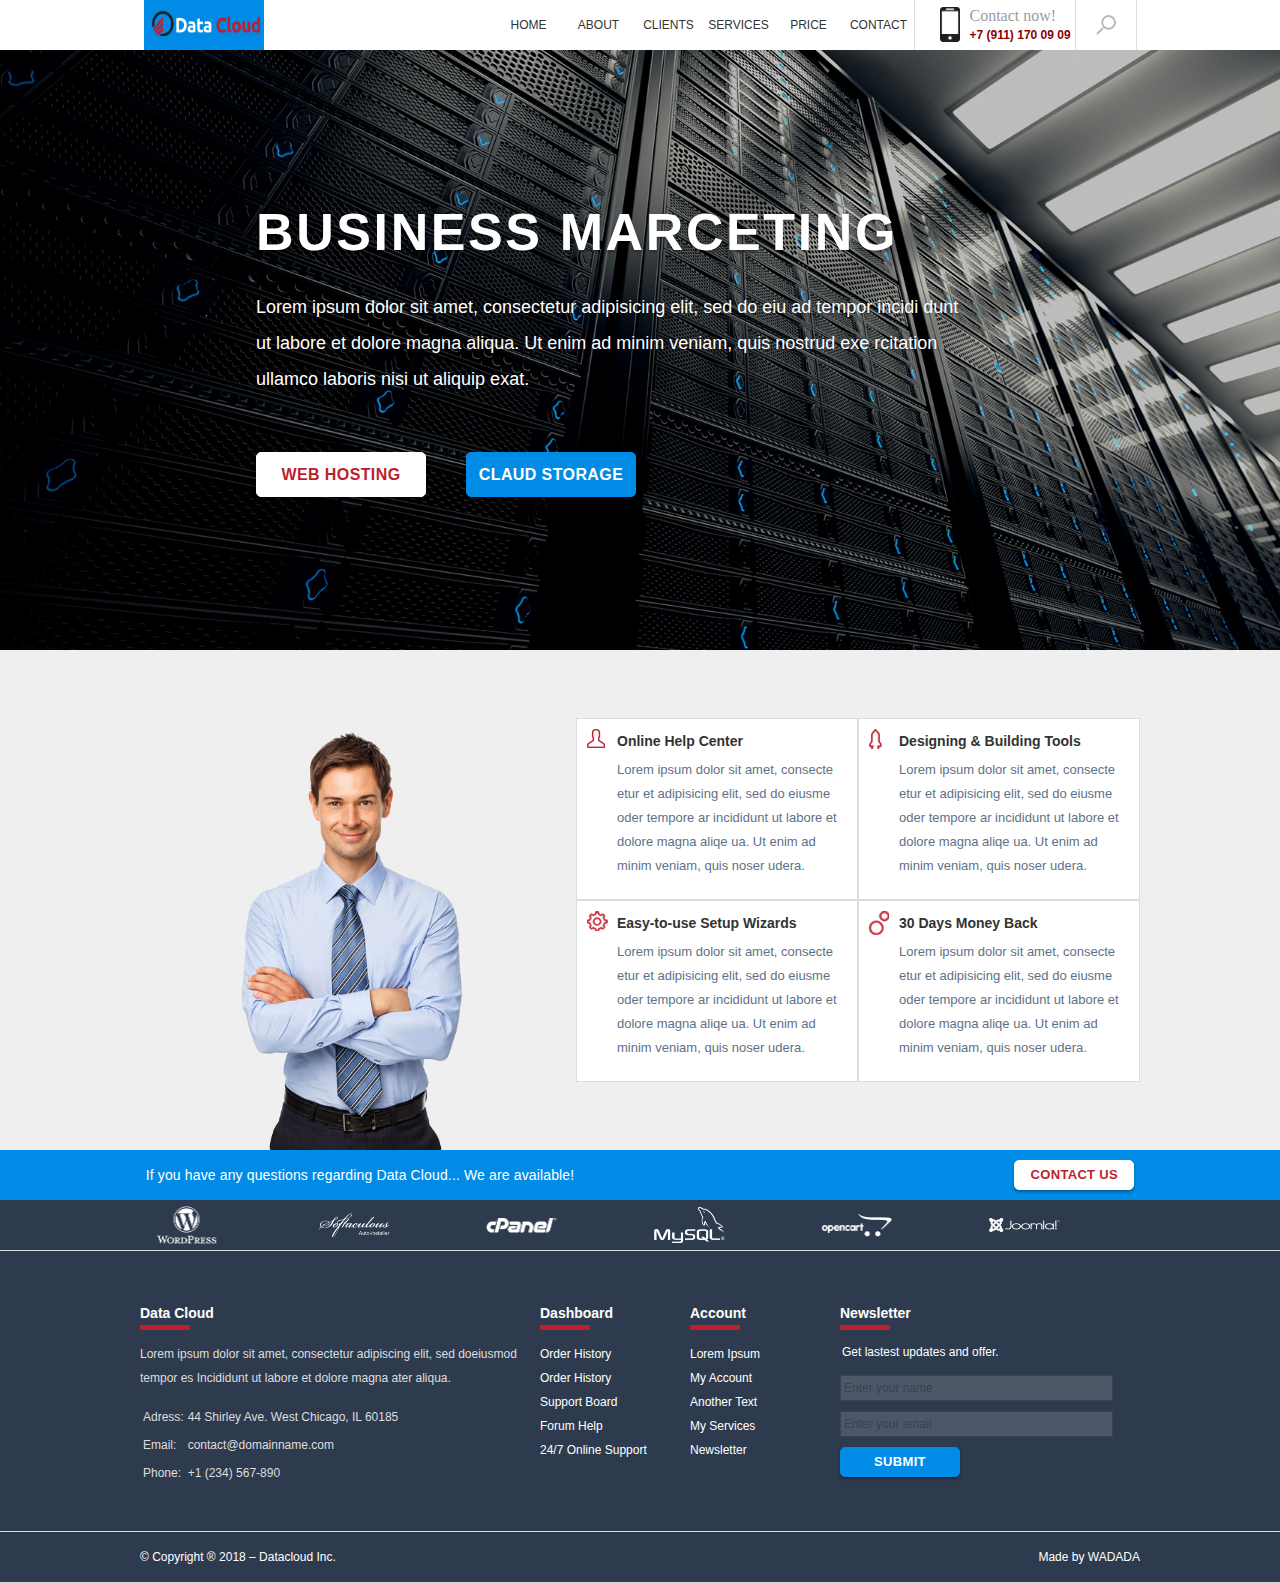
<file: index.html>
<!DOCTYPE html>
<html lang="en">
  <head>
    <meta charset="UTF-8" />
    <meta http-equiv="X-UA-Compatible" content="IE=edge" />
    <meta name="viewport" content="width=device-width, initial-scale=1.0" />
    <title>Data Cloud</title>
    <link rel="stylesheet" href="styles.css" />
  </head>
  <body>
    <nav class="nav">
      <div class="nav_logo">
        <img src="logo_373.png" alt="" class="nav_img_logo" />
      </div>
      <div class="nav_search">
        <div class="nav_search_menu">
          <a href="index.html" class="q">HOME</a>
        </div>
        <div class="nav_search_menu">
          <a href="index_3.html" class="q">ABOUT</a>
        </div>
        <div class="nav_search_menu">
          <a href="index_2.html" class="q">CLIENTS</a>
        </div>
        <div class="nav_search_menu">
          <a href="index_2.html" class="q">SERVICES</a>
        </div>
        <div class="nav_search_menu">
          <a href="index_3.html" class="q">PRICE</a>
        </div>
        <div class="nav_search_menu"><a href="#d" class="q">CONTACT</a></div>
      </div>
      <div class="nav_contact">
        <img src="phone.png" alt="" class="nav_contact_phone" />
        <span class="nav_contact_text">Contact now!</span>
        <br />
        <span class="nav_contact_number">+7 (911) 170 09 09</span>
      </div>
      <div class="nav_lupa">
        <img src="img//search_icon_352.png" alt="" class="nav_lupa_img" />
      </div>
    </nav>
    <header class="header">
      <div class="header_main">
        <h1 class="header_h1">BUSINESS MARCETING</h1>
        <p class="header_p">
          Lorem ipsum dolor sit amet, consectetur adipisicing elit, sed do eiu
          ad tempor incidi dunt ut labore et dolore magna aliqua. Ut enim ad
          minim veniam, quis nostrud exe rcitation ullamco laboris nisi ut
          aliquip exat.
        </p>
        <ul class="header_ul">
          <li class="header_li">
            <button class="header_button_web">WEB HOSTING</button>
          </li>
          <li class="header_li_cloud">
            <button class="header_bitton_cloud">CLAUD STORAGE</button>
          </li>
        </ul>
      </div>
    </header>
    <main class="main">
      <div class="conteiner_main">
        <div class="conteiner">
          <img src="img/1_289.png" alt="" class="main_img" />
          <h6 class="nain_h6">Online Help Center</h6>
          <p class="main_p">
            Lorem ipsum dolor sit amet, consecte etur et adipisicing elit, sed
            do eiusme oder tempore ar incididunt ut labore et dolore magna aliqe
            ua. Ut enim ad minim veniam, quis noser udera.
          </p>
        </div>
        <div class="conteiner">
          <img src="img/1_299.png" alt="" class="main_img" />
          <h6 class="nain_h6">Easy-to-use Setup Wizards</h6>
          <p class="main_p">
            Lorem ipsum dolor sit amet, consecte etur et adipisicing elit, sed
            do eiusme oder tempore ar incididunt ut labore et dolore magna aliqe
            ua. Ut enim ad minim veniam, quis noser udera.
          </p>
        </div>
        <div class="conteiner">
          <img src="img/1_309.png" alt="" class="main_img" />
          <h6 class="nain_h6">Designing & Building Tools</h6>
          <p class="main_p">
            Lorem ipsum dolor sit amet, consecte etur et adipisicing elit, sed
            do eiusme oder tempore ar incididunt ut labore et dolore magna aliqe
            ua. Ut enim ad minim veniam, quis noser udera.
          </p>
        </div>
        <div class="conteiner">
          <img src="img/1_317.png" alt="" class="main_img" />
          <h6 class="nain_h6">30 Days Money Back</h6>
          <p class="main_p">
            Lorem ipsum dolor sit amet, consecte etur et adipisicing elit, sed
            do eiusme oder tempore ar incididunt ut labore et dolore magna aliqe
            ua. Ut enim ad minim veniam, quis noser udera.
          </p>
        </div>
      </div>
    </main>
    <main class="main_2">
      <div class="conteiner_main_2">
        <p class="main_2_p">
          If you have any questions regarding Data Cloud... We are available!
        </p>
        <button class="main_2_button">CONTACT US</button>
      </div>
    </main>
    <footer>
      <div class="conteiner_footer">
        <ul class="conteiner_footer_ul">
          <li>
            <img src="img/container_864.png" alt="" class="footer_img" />
          </li>
          <li>
            <img src="img/container_859.png" alt="" class="footer_img" />
          </li>
          <li>
            <img src="img/container_860.png" alt="" class="footer_img" />
          </li>
          <li>
            <img src="img/container_861.png" alt="" class="footer_img" />
          </li>
          <li>
            <img src="img/container_862.png" alt="" class="footer_img" />
          </li>
          <li>
            <img src="img/container_863.png" alt="" class="footer_img" />
          </li>
        </ul>
      </div>
      <div class="conteiner_footer2">
        <div class="footer2_conteiner2">
          <div class="footer_colum_1">
            <h6 class="footer_colum_h6">Data Cloud</h6>
            <div class="under_h6"></div>
            <p class="footer_colum_p">
              Lorem ipsum dolor sit amet, consectetur adipiscing elit, sed
              doeiusmod tempor es Incididunt ut labore et dolore magna ater
              aliqua.
            </p>
            <table class="footer_colum_table">
              <tr>
                <td>Adress:</td>
                <td>44 Shirley Ave. West Chicago, IL 60185</td>
              </tr>
              <tr>
                <td>Email:</td>
                <td>contact@domainname.com</td>
              </tr>
              <td>Phone:</td>
              <td>+1 (234) 567-890</td>
            </table>
          </div>
          <div class="footer_colum_2">
            <h6 class="footer_colum_h6">Dashboard</h6>
            <div class="under_h6"></div>
            <ul class="footer_colum_ul">
              <li>Order History</li>
              <li>Order History</li>
              <li>Support Board</li>
              <li>Forum Help</li>
              <li>24/7 Online Support</li>
            </ul>
          </div>
          <div class="footer_colum_3">
            <h6 class="footer_colum_h6">Account</h6>
            <div class="under_h6"></div>
            <ul class="footer_colum_ul">
              <li>Lorem Ipsum</li>
              <li>My Account</li>
              <li>Another Text</li>
              <li>My Services</li>
              <li>Newsletter</li>
            </ul>
          </div>
          <div class="footer_colum_4">
            <h6 class="footer_colum_h6">Newsletter</h6>
            <div class="under_h6"></div>
            <form action="" id="d">
              <legend class="footer_colum_legend">
                Get lastest updates and offer.
              </legend>
              <input
                type="text"
                class="footer_colum_input"
                placeholder="Enter your name"
              />
              <br />
              <input
                type="text"
                class="footer_colum_input"
                placeholder="Enter your email"
              />
              <br />
              <button class="footer_colum_button">SUBMIT</button>
            </form>
          </div>
        </div>
      </div>
      <div class="conteiner_footer">
        <div class="conteiner_footer_footer">
          <div class="footer_all">© Copyright ® 2018 – Datacloud Inc.</div>
          <div class="footer_all_space"></div>
          <div class="footer_all">Made by WADADA</div>
        </div>
      </div>
    </footer>
  </body>
</html>
</file>
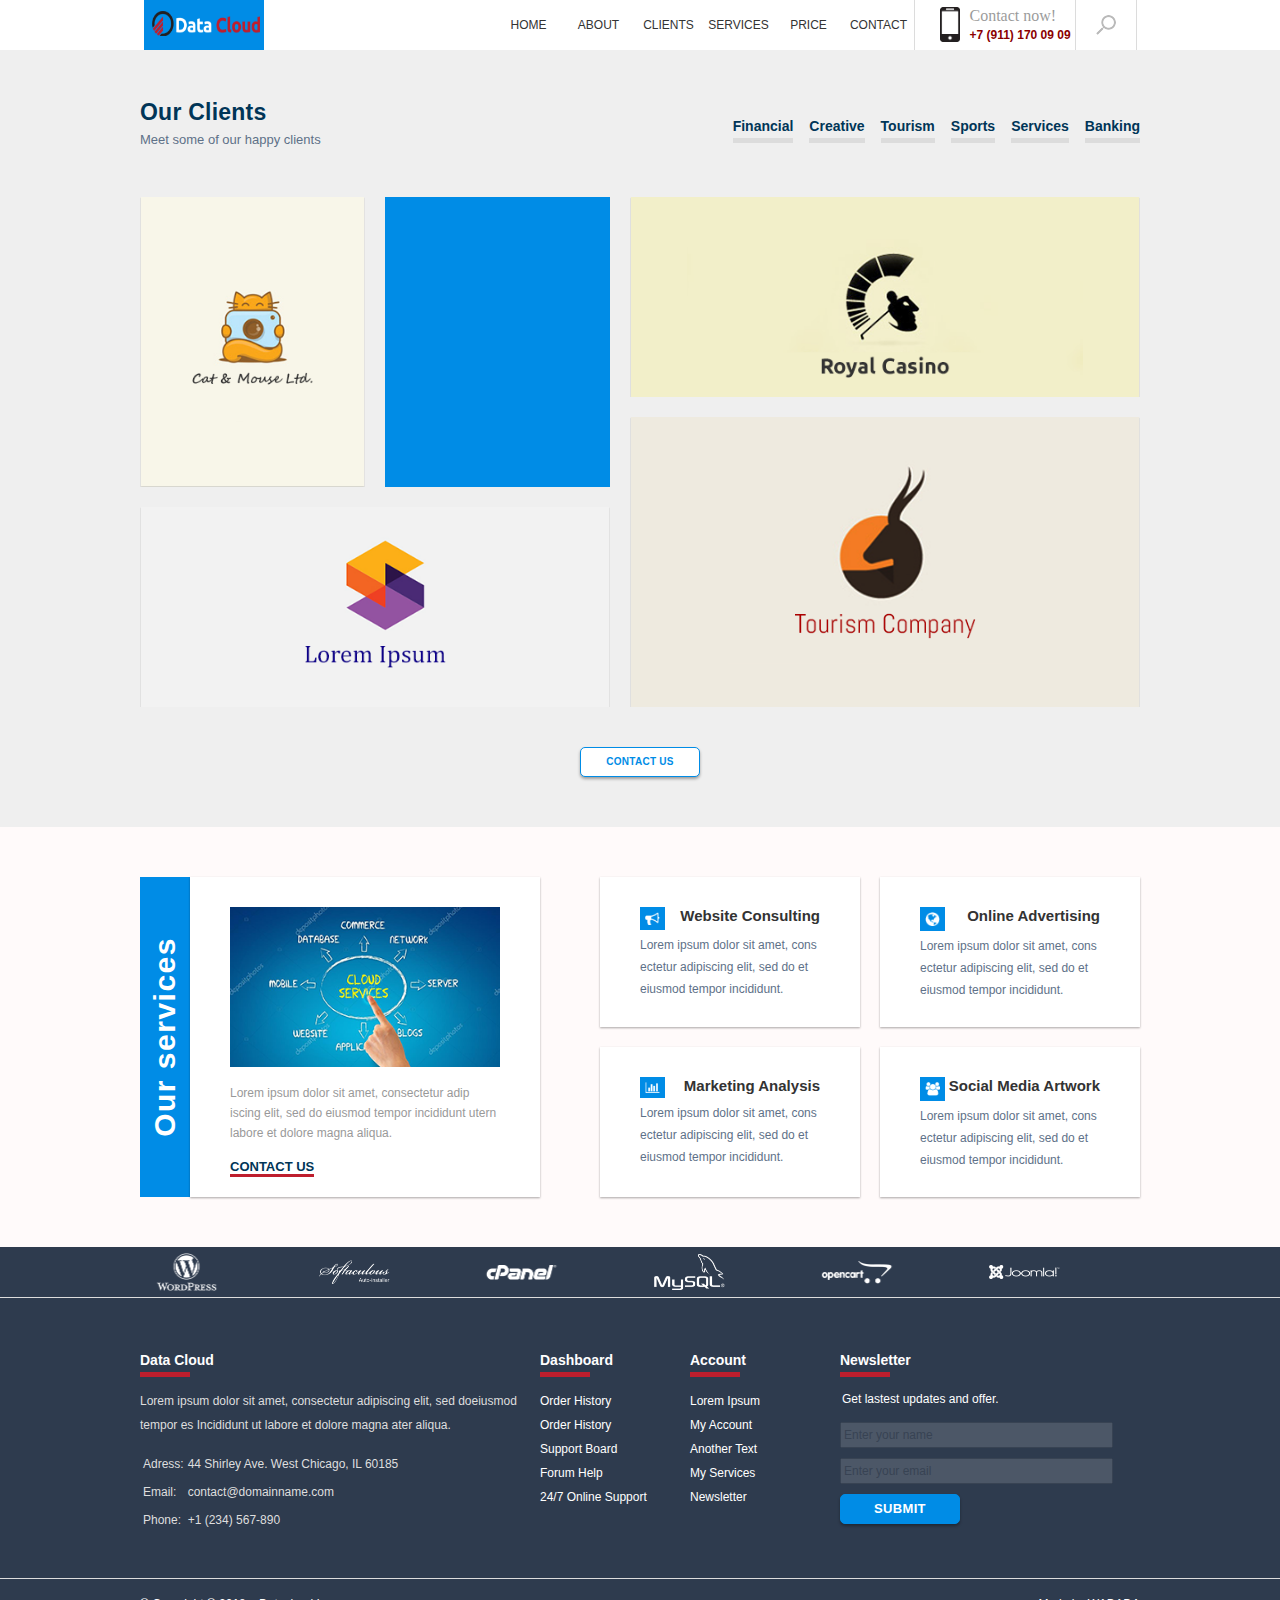
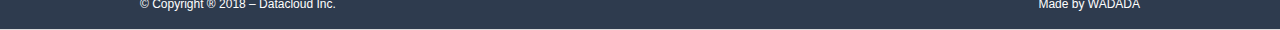
<file: index_2.html>
<!DOCTYPE html>
<html lang="en">
  <head>
    <meta charset="UTF-8" />
    <meta http-equiv="X-UA-Compatible" content="IE=edge" />
    <meta name="viewport" content="width=device-width, initial-scale=1.0" />
    <title>Data Cloud</title>
    <link rel="stylesheet" href="styles.css" />
  </head>
  <body>
    <nav class="nav">
      <div class="nav_logo">
        <img src="logo_373.png" alt="" class="nav_img_logo" />
      </div>
      <div class="nav_search">
        <div class="nav_search_menu">
          <a href="index.html" class="q">HOME</a>
        </div>
        <div class="nav_search_menu">
          <a href="index_3.html" class="q">ABOUT</a>
        </div>
        <div class="nav_search_menu">
          <a href="index_2.html" class="q">CLIENTS</a>
        </div>
        <div class="nav_search_menu">
          <a href="index_2.html" class="q">SERVICES</a>
        </div>
        <div class="nav_search_menu">
          <a href="index_3.html" class="q">PRICE</a>
        </div>
        <div class="nav_search_menu"><a href="#d" class="q">CONTACT</a></div>
      </div>
      <div class="nav_contact">
        <img src="phone.png" alt="" class="nav_contact_phone" />
        <span class="nav_contact_text">Contact now!</span>
        <br />
        <span class="nav_contact_number">+7 (911) 170 09 09</span>
      </div>
      <div class="nav_lupa">
        <img src="img//search_icon_352.png" alt="" class="nav_lupa_img" />
      </div>
    </nav>
    <main>
      <header class="main_header">
        <div class="wrapper">
          <div class="main_header_nav">
            <div class="main_header_nav_1">
              <h6 class="main_header_nav_1_h6">Our Clients</h6>
              <p class="main_header_nav_1_p">Meet some of our happy clients</p>
            </div>
            <div class="main_header_nav_2"></div>
            <div class="main_header_nav_3">
              <ul class="main_header_nav_3_ul">
                <li class="main_header_nav_ul_under_li_ferst">
                  Financial
                  <!-- <div class="main_header_nav_ul_under_li_ferst"></div> -->
                </li>
                <li class="main_header_nav_ul_under_li_ferst">
                  Creative
                  <!-- <div class="main_header_nav_ul_under_li"></div> -->
                </li>
                <li class="main_header_nav_ul_under_li_ferst">
                  Tourism
                  <!-- <div class="main_header_nav_ul_under_li"></div> -->
                </li>
                <li class="main_header_nav_ul_under_li_ferst">
                  Sports
                  <!-- <div class="main_header_nav_ul_under_li"></div> -->
                </li>
                <li class="main_header_nav_ul_under_li_ferst">
                  Services
                  <!-- <div class="main_header_nav_ul_under_li"></div> -->
                </li>
                <li class="main_header_nav_ul_under_li_ferst">
                  Banking
                  <!-- <div class="main_header_nav_ul_under_li"></div> -->
                </li>
              </ul>
            </div>
          </div>
          <div class="main_header_medium">
            <div class="main_header_medium_left">
              <div class="main_header_medium_left_top">
                <div
                  class="main_header_medium_left_top_size main_header_medium_left_top_1"
                >
                  <!-- <img src="img/main_header_medium_left_top_1.png" alt="" /> -->
                </div>
                <div
                  class="main_header_medium_left_top_2 main_header_medium_left_top_size"
                >
                  <!-- <img src="img/main_header_medium_left_top_2.png" alt="" /> -->
                </div>
              </div>
              <div class="main_header_medium_left_bottom"></div>
            </div>
            <div class="main_header_medium_right">
              <div class="main_header_medium_right_1"></div>
              <div class="main_header_medium_right_2"></div>
            </div>
          </div>
          <div class="main_header_footer">
            <button class="main_header_footer_button">CONTACT US</button>
          </div>
        </div>
      </header>
      <footer class="main_footer">
        <div class="wrapper">
          <div class="main_footer_main">
            <div class="main_footer_left">
              <div class="main_footer_left_border">
                <h6 class="main_footer_left_border_h6">Our services</h6>
              </div>
              <div class="main_footer_left_1">
                <div class="main_footer_left_1_box">
                  <img
                    src="img/layer_5_683.png"
                    alt=""
                    class="main_footer_left_1_img"
                  />
                  <p class="main_footer_left_1_p">
                    Lorem ipsum dolor sit amet, consectetur adip iscing elit,
                    sed do eiusmod tempor incididunt utern labore et dolore
                    magna aliqua.
                  </p>
                  <a href="" class="main_footer_left_1_a">CONTACT US</a>
                </div>
              </div>
            </div>
            <div class="main_footer_right">
              <div class="main_footer_right_box">
                <div class="main_footer_right_box_insaid">
                  <img
                    src="img/icon_685.png"
                    alt=""
                    class="main_footer_right_box_insaid_img"
                  />
                  <h6 class="main_footer_right_box_insaid_h6">
                    Website Consulting
                  </h6>
                  <p class="main_footer_right_box_insaid_p">
                    Lorem ipsum dolor sit amet, cons ectetur adipiscing elit,
                    sed do et eiusmod tempor incididunt.
                  </p>
                </div>
              </div>
              <div class="main_footer_right_box">
                <div class="main_footer_right_box_insaid">
                  <img
                    src="img/icon_693.png"
                    alt=""
                    class="main_footer_right_box_insaid_img"
                  />
                  <h6 class="main_footer_right_box_insaid_h6">
                    Online Advertising
                  </h6>
                  <p class="main_footer_right_box_insaid_p">
                    Lorem ipsum dolor sit amet, cons ectetur adipiscing elit,
                    sed do et eiusmod tempor incididunt.
                  </p>
                </div>
              </div>
              <div class="main_footer_right_box">
                <div class="main_footer_right_box_insaid">
                  <img
                    src="img/icon_702.png"
                    alt=""
                    class="main_footer_right_box_insaid_img"
                  />
                  <h6 class="main_footer_right_box_insaid_h6">
                    Marketing Analysis
                  </h6>
                  <p class="main_footer_right_box_insaid_p">
                    Lorem ipsum dolor sit amet, cons ectetur adipiscing elit,
                    sed do et eiusmod tempor incididunt.
                  </p>
                </div>
              </div>
              <div class="main_footer_right_box">
                <div class="main_footer_right_box_insaid">
                  <img
                    src="img/icon_711.png"
                    alt=""
                    class="main_footer_right_box_insaid_img"
                  />
                  <h6 class="main_footer_right_box_insaid_h6">
                    Social Media Artwork
                  </h6>
                  <p class="main_footer_right_box_insaid_p">
                    Lorem ipsum dolor sit amet, cons ectetur adipiscing elit,
                    sed do et eiusmod tempor incididunt.
                  </p>
                </div>
              </div>
            </div>
          </div>
        </div>
      </footer>
    </main>
    <footer>
      <div class="conteiner_footer">
        <ul class="conteiner_footer_ul">
          <li>
            <img src="img/container_864.png" alt="" class="footer_img" />
          </li>
          <li>
            <img src="img/container_859.png" alt="" class="footer_img" />
          </li>
          <li>
            <img src="img/container_860.png" alt="" class="footer_img" />
          </li>
          <li>
            <img src="img/container_861.png" alt="" class="footer_img" />
          </li>
          <li>
            <img src="img/container_862.png" alt="" class="footer_img" />
          </li>
          <li>
            <img src="img/container_863.png" alt="" class="footer_img" />
          </li>
        </ul>
      </div>
      <div class="conteiner_footer2">
        <div class="footer2_conteiner2">
          <div class="footer_colum_1">
            <h6 class="footer_colum_h6">Data Cloud</h6>
            <div class="under_h6"></div>
            <p class="footer_colum_p">
              Lorem ipsum dolor sit amet, consectetur adipiscing elit, sed
              doeiusmod tempor es Incididunt ut labore et dolore magna ater
              aliqua.
            </p>
            <table class="footer_colum_table">
              <tr>
                <td>Adress:</td>
                <td>44 Shirley Ave. West Chicago, IL 60185</td>
              </tr>
              <tr>
                <td>Email:</td>
                <td>contact@domainname.com</td>
              </tr>
              <td>Phone:</td>
              <td>+1 (234) 567-890</td>
            </table>
          </div>
          <div class="footer_colum_2">
            <h6 class="footer_colum_h6">Dashboard</h6>
            <div class="under_h6"></div>
            <ul class="footer_colum_ul">
              <li>Order History</li>
              <li>Order History</li>
              <li>Support Board</li>
              <li>Forum Help</li>
              <li>24/7 Online Support</li>
            </ul>
          </div>
          <div class="footer_colum_3">
            <h6 class="footer_colum_h6">Account</h6>
            <div class="under_h6"></div>
            <ul class="footer_colum_ul">
              <li>Lorem Ipsum</li>
              <li>My Account</li>
              <li>Another Text</li>
              <li>My Services</li>
              <li>Newsletter</li>
            </ul>
          </div>
          <div class="footer_colum_4">
            <h6 class="footer_colum_h6">Newsletter</h6>
            <div class="under_h6"></div>
            <form action="" id="d">
              <legend class="footer_colum_legend">
                Get lastest updates and offer.
              </legend>
              <input
                type="text"
                class="footer_colum_input"
                placeholder="Enter your name"
              />
              <br />
              <input
                type="text"
                class="footer_colum_input"
                placeholder="Enter your email"
              />
              <br />
              <button class="footer_colum_button">SUBMIT</button>
            </form>
          </div>
        </div>
      </div>
      <div class="conteiner_footer">
        <div class="conteiner_footer_footer">
          <div class="footer_all">© Copyright ® 2018 – Datacloud Inc.</div>
          <div class="footer_all_space"></div>
          <div class="footer_all">Made by WADADA</div>
        </div>
      </div>
    </footer>
  </body>
</html>
</file>
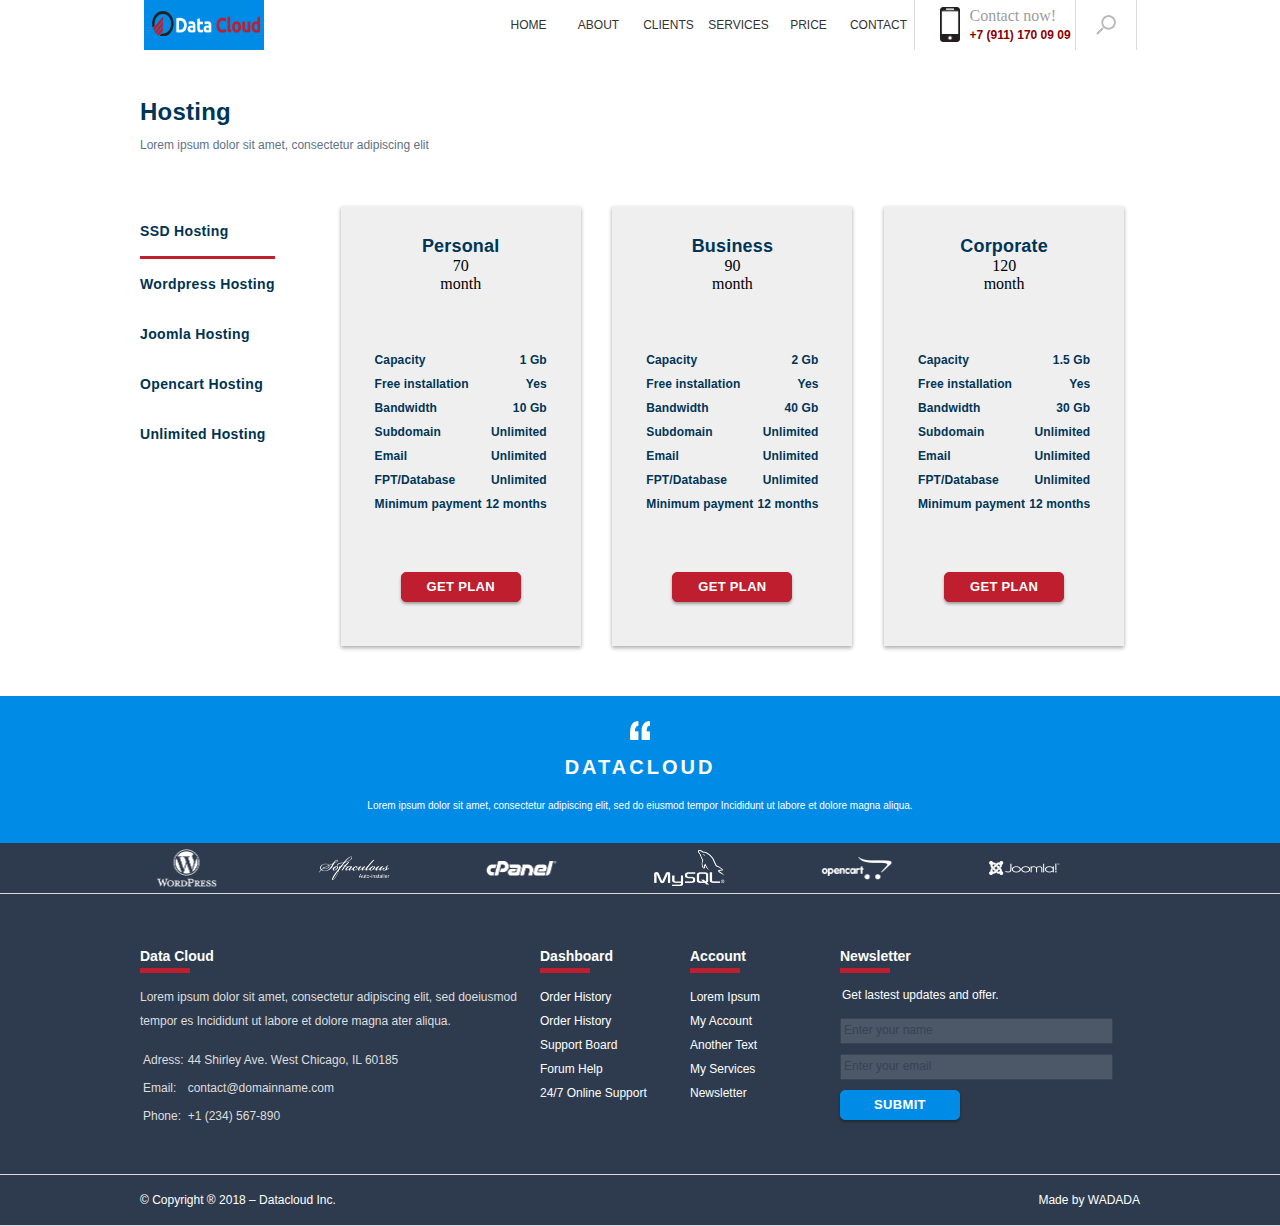
<file: index_3.html>
<!DOCTYPE html>
<html lang="en">
  <head>
    <meta charset="UTF-8" />
    <meta http-equiv="X-UA-Compatible" content="IE=edge" />
    <meta name="viewport" content="width=device-width, initial-scale=1.0" />
    <title>Data Cloud</title>
    <link rel="stylesheet" href="styles.css" />
  </head>
  <body>
    <nav class="nav">
      <div class="nav_logo">
        <img src="logo_373.png" alt="" class="nav_img_logo" />
      </div>
      <div class="nav_search">
        <div class="nav_search_menu">
          <a href="index.html" class="q">HOME</a>
        </div>
        <div class="nav_search_menu">
          <a href="index_3.html" class="q">ABOUT</a>
        </div>
        <div class="nav_search_menu">
          <a href="index_2.html" class="q">CLIENTS</a>
        </div>
        <div class="nav_search_menu">
          <a href="index_2.html" class="q">SERVICES</a>
        </div>
        <div class="nav_search_menu">
          <a href="index_3.html" class="q">PRICE</a>
        </div>
        <div class="nav_search_menu"><a href="#d" class="q">CONTACT</a></div>
      </div>
      <div class="nav_contact">
        <img src="phone.png" alt="" class="nav_contact_phone" />
        <span class="nav_contact_text">Contact now!</span>
        <br />
        <span class="nav_contact_number">+7 (911) 170 09 09</span>
      </div>
      <div class="nav_lupa">
        <img src="img//search_icon_352.png" alt="" class="nav_lupa_img" />
      </div>
    </nav>
    <main>
      <div class="main_index_3_top">
        <div class="wrapper">
          <div class="main_index_3_top_nav">
            <h6 class="main_index_3_top_nav_h6">Hosting</h6>
            <p class="main_index_3_top_nav_p">
              Lorem ipsum dolor sit amet, consectetur adipiscing elit
            </p>
          </div>
          <div class="main_index_3_top_box">
            <div class="main_index_3_top_box_list">
              <ul class="main_index_3_top_box_list_ul">
                <li class="main_index_3_top_box_list_li_border">
                  SSD Hosting
                  <!-- <div class="main_index_3_top_box_list_li_border"></div> -->
                </li>
                <li>Wordpress Hosting</li>
                <li>Joomla Hosting</li>
                <li>Opencart Hosting</li>
                <li>Unlimited Hosting</li>
              </ul>
            </div>
            <div class="main_index_3_top_box_box">
              <div class="main_index_3_top_box_box_inside">
                <div class="main_index_3_top_box_box_inside_top">
                  <h6 class="main_index_3_top_box_box_inside_top_h6">
                    Personal
                  </h6>
                  <span class="main_index_3_top_box_box_inside_top_number"
                    >70</span
                  >
                  <span class="main_index_3_top_box_box_inside_top_span"
                    >month</span
                  >
                </div>
                <div class="main_index_3_top_box_box_inside_top">
                  <table class="main_index_3_top_box_box_inside_top_table">
                    <tr>
                      <th class="th_left">Capacity</th>
                      <th class="th_right">1 Gb</th>
                    </tr>
                    <tr>
                      <th class="th_left">Free installation</th>
                      <th class="th_right">Yes</th>
                    </tr>
                    <tr>
                      <th class="th_left">Bandwidth</th>
                      <th class="th_right">10 Gb</th>
                    </tr>
                    <tr>
                      <th class="th_left">Subdomain</th>
                      <th class="th_right">Unlimited</th>
                    </tr>
                    <tr>
                      <th class="th_left">Email</th>
                      <th class="th_right">Unlimited</th>
                    </tr>
                    <tr>
                      <th class="th_left">FPT/Database</th>
                      <th class="th_right">Unlimited</th>
                    </tr>
                    <tr>
                      <th class="th_left">Minimum payment</th>
                      <th class="th_right">12 months</th>
                    </tr>
                  </table>
                </div>
                <div class="main_index_3_top_box_box_inside_top">
                  <button class="main_index_3_top_box_box_inside_top_button">
                    GET PLAN
                  </button>
                </div>
              </div>
            </div>
            <div class="main_index_3_top_box_box">
              <div class="main_index_3_top_box_box_inside">
                <div class="main_index_3_top_box_box_inside_top">
                  <h6 class="main_index_3_top_box_box_inside_top_h6">
                    Business
                  </h6>
                  <span class="main_index_3_top_box_box_inside_top_number"
                    >90</span
                  >
                  <span class="main_index_3_top_box_box_inside_top_span"
                    >month</span
                  >
                </div>
                <div class="main_index_3_top_box_box_inside_top">
                  <table class="main_index_3_top_box_box_inside_top_table">
                    <tr>
                      <th class="th_left">Capacity</th>
                      <th class="th_right">2 Gb</th>
                    </tr>
                    <tr>
                      <th class="th_left">Free installation</th>
                      <th class="th_right">Yes</th>
                    </tr>
                    <tr>
                      <th class="th_left">Bandwidth</th>
                      <th class="th_right">40 Gb</th>
                    </tr>
                    <tr>
                      <th class="th_left">Subdomain</th>
                      <th class="th_right">Unlimited</th>
                    </tr>
                    <tr>
                      <th class="th_left">Email</th>
                      <th class="th_right">Unlimited</th>
                    </tr>
                    <tr>
                      <th class="th_left">FPT/Database</th>
                      <th class="th_right">Unlimited</th>
                    </tr>
                    <tr>
                      <th class="th_left">Minimum payment</th>
                      <th class="th_right">12 months</th>
                    </tr>
                  </table>
                </div>
                <div class="main_index_3_top_box_box_inside_top">
                  <button class="main_index_3_top_box_box_inside_top_button">
                    GET PLAN
                  </button>
                </div>
              </div>
            </div>
            <div class="main_index_3_top_box_box">
              <div class="main_index_3_top_box_box_inside">
                <div class="main_index_3_top_box_box_inside_top">
                  <h6 class="main_index_3_top_box_box_inside_top_h6">
                    Corporate
                  </h6>
                  <span class="main_index_3_top_box_box_inside_top_number"
                    >120</span
                  >
                  <span class="main_index_3_top_box_box_inside_top_span"
                    >month</span
                  >
                </div>
                <div class="main_index_3_top_box_box_inside_top">
                  <table class="main_index_3_top_box_box_inside_top_table">
                    <tr>
                      <th class="th_left">Capacity</th>
                      <th class="th_right">1.5 Gb</th>
                    </tr>
                    <tr>
                      <th class="th_left">Free installation</th>
                      <th class="th_right">Yes</th>
                    </tr>
                    <tr>
                      <th class="th_left">Bandwidth</th>
                      <th class="th_right">30 Gb</th>
                    </tr>
                    <tr>
                      <th class="th_left">Subdomain</th>
                      <th class="th_right">Unlimited</th>
                    </tr>
                    <tr>
                      <th class="th_left">Email</th>
                      <th class="th_right">Unlimited</th>
                    </tr>
                    <tr>
                      <th class="th_left">FPT/Database</th>
                      <th class="th_right">Unlimited</th>
                    </tr>
                    <tr>
                      <th class="th_left">Minimum payment</th>
                      <th class="th_right">12 months</th>
                    </tr>
                  </table>
                </div>
                <div class="main_index_3_top_box_box_inside_top">
                  <button class="main_index_3_top_box_box_inside_top_button">
                    GET PLAN
                  </button>
                </div>
              </div>
            </div>
          </div>
        </div>
      </div>
      <div class="main_index_3_bottom">
        <div class="wrapper_x">
          <div class="main_index_3_bottom_box">
            <img
              src="img/quote_icon_98.png"
              alt=""
              class="main_index_3_bottom_box_img"
            />
            <h6 class="main_index_3_bottom_box_h6">DATACLOUD</h6>
            <p class="main_index_3_bottom_box_p">
              Lorem ipsum dolor sit amet, consectetur adipiscing elit, sed do
              eiusmod tempor Incididunt ut labore et dolore magna aliqua.
            </p>
          </div>
        </div>
      </div>
    </main>
    <footer>
      <div class="conteiner_footer">
        <ul class="conteiner_footer_ul">
          <li>
            <img src="img/container_864.png" alt="" class="footer_img" />
          </li>
          <li>
            <img src="img/container_859.png" alt="" class="footer_img" />
          </li>
          <li>
            <img src="img/container_860.png" alt="" class="footer_img" />
          </li>
          <li>
            <img src="img/container_861.png" alt="" class="footer_img" />
          </li>
          <li>
            <img src="img/container_862.png" alt="" class="footer_img" />
          </li>
          <li>
            <img src="img/container_863.png" alt="" class="footer_img" />
          </li>
        </ul>
      </div>
      <div class="conteiner_footer2">
        <div class="footer2_conteiner2">
          <div class="footer_colum_1">
            <h6 class="footer_colum_h6">Data Cloud</h6>
            <div class="under_h6"></div>
            <p class="footer_colum_p">
              Lorem ipsum dolor sit amet, consectetur adipiscing elit, sed
              doeiusmod tempor es Incididunt ut labore et dolore magna ater
              aliqua.
            </p>
            <table class="footer_colum_table">
              <tr>
                <td>Adress:</td>
                <td>44 Shirley Ave. West Chicago, IL 60185</td>
              </tr>
              <tr>
                <td>Email:</td>
                <td>contact@domainname.com</td>
              </tr>
              <td>Phone:</td>
              <td>+1 (234) 567-890</td>
            </table>
          </div>
          <div class="footer_colum_2">
            <h6 class="footer_colum_h6">Dashboard</h6>
            <div class="under_h6"></div>
            <ul class="footer_colum_ul">
              <li>Order History</li>
              <li>Order History</li>
              <li>Support Board</li>
              <li>Forum Help</li>
              <li>24/7 Online Support</li>
            </ul>
          </div>
          <div class="footer_colum_3">
            <h6 class="footer_colum_h6">Account</h6>
            <div class="under_h6"></div>
            <ul class="footer_colum_ul">
              <li>Lorem Ipsum</li>
              <li>My Account</li>
              <li>Another Text</li>
              <li>My Services</li>
              <li>Newsletter</li>
            </ul>
          </div>
          <div class="footer_colum_4">
            <h6 class="footer_colum_h6">Newsletter</h6>
            <div class="under_h6"></div>
            <form action="" id="d">
              <legend class="footer_colum_legend">
                Get lastest updates and offer.
              </legend>
              <input
                type="text"
                class="footer_colum_input"
                placeholder="Enter your name"
              />
              <br />
              <input
                type="text"
                class="footer_colum_input"
                placeholder="Enter your email"
              />
              <br />
              <button class="footer_colum_button">SUBMIT</button>
            </form>
          </div>
        </div>
      </div>
      <div class="conteiner_footer">
        <div class="conteiner_footer_footer">
          <div class="footer_all">© Copyright ® 2018 – Datacloud Inc.</div>
          <div class="footer_all_space"></div>
          <div class="footer_all">Made by WADADA</div>
        </div>
      </div>
    </footer>
  </body>
</html>
</file>
<file: styles.css>
body {
  margin: 0;
}

.nav {
  /* width: 100%; */
  width: 1000px;
  margin: auto;
  display: flex;
  align-items: center;
  justify-content: center;
}

.nav_logo {
  width: 120px;
  height: 50px;
  background-color: #008ce6;
}

.nav_logo:hover {
  /* transform: scale(1.2); */
  width: 130px;
  height: 60px;
  transition-duration: 0.5s;
}

.nav_img_logo {
  height: 25px;
  width: 108px;
  margin-top: 11px;
  margin-left: 8px;
}

.nav_search {
  display: flex;
  height: 50px;
  justify-content: center;
  align-items: center;
  margin-left: 230px;
  border-right: 1px solid gainsboro;
}
.nav_search_menu {
  font-family: "Roboto", sans-serif;
  font-size: 12px;
  line-height: 24px;
  font-weight: 500;
  color: #333333;
  /* margin-right: 20px; */

  height: 50px;
  width: 70px;
  display: flex;
  justify-content: center;
  align-items: center;
}

.nav_search_menu:hover {
  background-color: #008ce6;
  color: #ffffff;
  cursor: pointer;
}

.nav_contact {
  width: 160px;
}

.nav_contact_phone {
  float: left;
  width: 20px;
  height: 35px;
  margin-right: 10px;
  margin-left: 25px;
}

.nav_contact_text {
  opacity: 0.4;
}

.nav_contact_number {
  font-size: 12px;
  color: darkred;
  font-weight: 700;
  font-family: "Roboto", sans-serif;
}

.nav_lupa {
  width: 60px;
  height: 50px;
  border-right: 1px solid gainsboro;
  border-left: 1px solid gainsboro;

  display: flex;
  justify-content: center;
  align-items: center;
}

.nav_lupa:hover {
  background-color: #008ce6;
  cursor: pointer;
}

.nav_lupa_img {
  /* padding-left: 15px;
  padding-top: 15px; */
  /* добавил флекс контейнер в nav_lupa выровняв все по центру */
}

.header {
  height: 600px;
  width: 100%;
  background-image: url(img/bg_333.png);
  background-size: cover;
}

.header_main {
  padding-left: 20%;
  padding-top: 170px;
}

.header_h1 {
  color: #ffffff;
  font-family: "Roboto", sans-serif;
  font-size: 52px;
  line-height: 24px;
  font-weight: 900;
  text-transform: uppercase;
  letter-spacing: 0.05em;
  text-shadow: 0px 2px 3px rgba(0, 0, 0, 0.34);

  margin: 0px 0px 45px 0px;
}

.header_p {
  color: #ffffff;
  width: 70%;
  font-family: "Roboto", sans-serif;
  font-size: 18px;
  line-height: 36px;
  font-weight: 400;
  text-shadow: 0px 1px 2px rgba(0, 0, 0, 0.34);

  margin-bottom: 55px;
}

.header_ul {
  display: flex;
  list-style-type: none;
  padding-left: 0px;
}

.header_li_cloud {
  padding-left: 40px;
}

button:hover {
  border: 1px solid gainsboro;
  cursor: pointer;
}

.header_button_web {
  width: 170px;
  height: 45px;
  background-color: #ffffff;
  border: 1px solid #ffffff;
  box-shadow: 0px 2px 3px 0px rgba(6, 7, 7, 0.34);
  border-radius: 5px;

  font-size: 16px;
  line-height: 24px;
  font-weight: 700;
  text-transform: uppercase;
  letter-spacing: 0.025em;
  color: #be1e2d;
}

.header_bitton_cloud {
  width: 170px;
  height: 45px;
  background-color: #008ce6;
  border: 1px solid #008ce6;
  box-shadow: 0px 2px 3px 0px rgba(6, 7, 7, 0.34);
  border-radius: 5px;

  font-size: 16px;
  line-height: 24px;
  font-weight: 700;
  text-transform: uppercase;
  letter-spacing: 0.025em;
  color: #ffffff;
}

.main {
  background-image: url(img/bg_281.png);
  background-size: cover;
  width: 100%;
  height: 500px;
}

.conteiner_main {
  max-width: 550px;
  margin-left: 45%;

  display: flex;
  flex-direction: column;
  height: 500px;
  flex-wrap: wrap;

  justify-content: center;
  align-items: center;
}

.conteiner {
  /* max-width: 50%; */
  width: 260px;
  height: 160px;

  padding: 10px;
  border: solid 1px gainsboro;

  background-color: #ffffff;
}

.conteiner:hover {
  background-color: gainsboro;
  cursor: pointer;
  /* transform: scale(1.1);
  transition-duration: 0.5s; */
}

.nain_h6 {
  font-family: "Roboto", sans-serif;
  font-size: 14px;
  line-height: 24px;
  font-weight: 800;
  color: #333333;
  margin: 0px 0px 5px 30px;
}

.main_p {
  font-family: "Myriad Pro", sans-serif;
  font-size: 13px;
  line-height: 24px;
  font-weight: 400;
  color: #5e7188;
  margin: 0px 0px 10px 30px;
}

.main_img {
  float: left;
}

.main_2 {
  width: 100%;
  height: 50px;
  background-color: #008ce6;
}

.conteiner_main_2 {
  max-width: 100%;
  display: flex;
  justify-content: center;
  align-items: center;
  height: 50px;
}

.main_2_p {
  margin: 0px 440px 0px 0px;

  font-family: "Roboto", sans-serif;
  font-size: 14px;
  line-height: 24px;
  font-weight: 400;
  letter-spacing: 0.01em;
  color: #ffffff;
}

.main_2_button {
  width: 120px;
  height: 30px;
  background-color: #ffffff;
  box-shadow: 0px 2px 3px 0px rgba(6, 7, 7, 0.34);
  border-radius: 5px;
  border: 1px solid #ffffff;

  font-family: "Roboto", sans-serif;
  font-size: 13px;
  line-height: 24px;
  font-weight: 700;
  text-transform: uppercase;
  letter-spacing: 0.025em;
  color: #be1e2d;
}

.conteiner_footer {
  width: 100%;
  height: 50px;
  background-color: #2e3b4e;
  border-bottom: 0.5px solid gainsboro;
  display: flex;
  justify-content: center;
}
.conteiner_footer2 {
  width: 100%;
  height: 280px;
  background-color: #2e3b4e;
  border-bottom: 0.5px solid gainsboro;
  color: #fefefe;
}

.footer_img {
  height: 50px;
  margin: 0px 70px 0px 0px;
}

.conteiner_footer_ul {
  display: flex;
  margin: 0px;
  padding: 0px;
  list-style-type: none;
}

.footer2_conteiner2 {
  width: 1000px;
  height: 250px;
  margin: auto;
  display: flex;
  justify-content: center;
  padding-top: 50px;
}

.footer_colum_h6 {
  font-family: "Roboto", sans-serif;
  font-size: 14px;
  line-height: 24px;
  font-weight: 700;
  color: #fefefe;
  margin: 0px;
}

.footer_colum_ul {
  color: #fefefe;
  list-style-type: none;
  font-family: "Roboto", sans-serif;
  font-size: 12px;
  line-height: 24px;
  font-weight: 400;
  color: #ffffff;
  padding: 0px;
}

.footer_colum_1 {
  width: 40%;
}
.footer_colum_2 {
  width: 15%;
}

.footer_colum_3 {
  width: 15%;
}
.footer_colum_4 {
  width: 30%;
}

.footer_colum_p {
  font-family: "Roboto", sans-serif;
  font-size: 12px;
  line-height: 24px;
  font-weight: 400;
  color: #dedede;
}

.footer_colum_table {
  font-family: "Roboto", sans-serif;
  font-size: 12px;
  line-height: 24px;
  font-weight: 400;
  color: #dedede;
}

.footer_colum_input {
  width: 265px;
  height: 20px;
  opacity: 0.14;
  /* background-color: #ffffff; */
  margin-bottom: 10px;

  /* opacity: 0.65; */
  font-family: "Roboto", sans-serif;
  font-size: 12px;
  line-height: 45px;
  font-weight: 400;
}

.footer_colum_button {
  width: 120px;
  height: 30px;
  background-color: #008ce6;
  box-shadow: 0px 2px 3px 0px rgba(6, 7, 7, 0.34);
  border-radius: 5px;

  font-family: "Roboto", sans-serif;
  font-size: 13px;
  line-height: 24px;
  font-weight: 700;
  text-transform: uppercase;
  letter-spacing: 0.025em;
  color: #ffffff;
  border: solid 1px #008ce6;
}

.footer_colum_legend {
  font-family: "Roboto", sans-serif;
  font-size: 12px;
  line-height: 45px;
  font-weight: 400;
  color: #ffffff;
}

.conteiner_footer_footer {
  width: 1000px;
  margin: auto;
  display: flex;
}

.footer_all {
  font-family: "Roboto", sans-serif;
  font-size: 12px;
  line-height: 24px;
  font-weight: 400;
  color: #ffffff;
}
.footer_all_space {
  flex-grow: 1;
}
.under_h6 {
  width: 50px;
  height: 5px;
  background-color: #be1e2d;
}

.wrapper {
  width: 1000px;
  margin: auto;
  padding-top: 50px;
  padding-bottom: 50px;
}

.main_header {
  width: 100%;
  height: 100%;
  background-color: #efefef;
}

.main_footer {
  width: 100%;
  height: 100%;
  background-color: #fffafa;
}

.main_header_nav {
  display: flex;
}

.main_header_nav_1 {
}

.main_header_nav_1_h6 {
  font-family: "Roboto", sans-serif;
  font-size: 23px;
  line-height: 24px;
  font-weight: 700;
  letter-spacing: 0.01em;
  color: #003557;
  margin: 0px 0px 5px 0px;
}

.main_header_nav_1_p {
  font-family: "Roboto", sans-serif;
  font-size: 13px;
  line-height: 22px;
  font-weight: 400;
  color: #5e7188;
  margin: 0px;
}

.main_header_nav_2 {
  flex-grow: 1;
}

.main_header_nav_3_ul {
  padding: 0px;
  list-style-type: none;
  display: flex;
  justify-content: center;
  gap: 16px;

  font-family: "Roboto", sans-serif;
  font-size: 14px;
  line-height: 24px;
  font-weight: 700;
  color: #003557;
}
.main_header_nav_ul_under_li_ferst {
  /* width: 65px;
  height: 5px;
  background-color: #be1e2d; */
  border-bottom: 5px solid gainsboro;
}

.main_header_nav_ul_under_li_ferst:hover {
  color: black;
  border-bottom: 5px solid #be1e2d;
  cursor: pointer;
}

.main_header_nav_ul_under_li {
  width: 65px;
  height: 5px;
  background-color: gainsboro;
}

.main_header_medium {
  display: flex;
  padding-top: 40px;
  margin-bottom: 40px;
}
.main_header_medium_left_top {
  display: flex;
  gap: 20px;
  margin: 0px 0px 20px 0px;
}

.main_header_medium_left_top_1 {
  /* width: 210px;
  height: 270px; */
  /* background-color: #f8f6e9; */
  /* box-shadow: 0px 1px 2px 0px rgba(6, 7, 7, 0.34); */
  background-image: url(img/main_header_medium_left_top_1.png);
  background-size: cover;
}

.main_header_medium_left_top_2 {
  /* width: 210px;
  height: 270px; */
  /* background-color: #f8f6e9; */
  /* box-shadow: 0px 1px 2px 0px rgba(6, 7, 7, 0.34); */
  background-image: url(img/main_header_medium_left_top_2.png);
  background-size: cover;
}

.main_header_medium_left_bottom {
  background-image: url(img/main_header_medium_left_bottom.png);
  background-size: cover;
  width: 470px;
  height: 200px;
}

.main_header_medium_left_top_size {
  width: 225px;
  height: 290px;
}

.main_header_medium_right {
  padding-left: 20px;
}

.main_header_medium_right_1 {
  background-image: url(img/bg_252.png);
  background-size: cover;
  margin: 0px 0px 20px 0px;

  width: 510px;
  height: 200px;
}

.main_header_medium_right_2 {
  background-image: url(img/bg_260.png);
  background-size: cover;

  width: 510px;
  height: 290px;
}

.main_header_footer {
  display: flex;
  justify-content: center;
  align-items: center;
}

.main_header_footer_button {
  font-family: "Roboto", sans-serif;
  font-size: 10px;
  line-height: 24px;
  font-weight: 700;
  text-transform: uppercase;
  letter-spacing: 0.025em;
  color: #008ce6;

  width: 120px;
  height: 30px;
  background-color: #ffffff;
  border: 1px solid #008ce6;
  box-shadow: 0px 2px 3px 0px rgba(6, 7, 7, 0.34);
  border-radius: 5px;
}

.main_footer_main {
  display: flex;
}

.main_footer_left {
  display: flex;
}

.main_footer_left_border {
  width: 50px;
  height: 320px;
  background-color: #008ce6;
}

.main_footer_left_border_h6 {
  font-family: "Roboto", sans-serif;
  font-size: 30px;
  line-height: 1.2;
  font-weight: 900;
  letter-spacing: 0.05em;
  color: #ffffff;

  margin: auto;
  writing-mode: vertical-lr;
  transform: rotate(-180deg);
  padding: 60px 0px;
}

.main_footer_left_1 {
  width: 350px;
  height: 320px;
  background-color: #ffffff;
  box-shadow: 0px 1px 2px 0px rgba(6, 7, 7, 0.34);
}

.main_footer_left_1_box {
  width: 270px;
  margin: auto;
  padding: 30px 0px;
}

.main_footer_left_1_img {
  width: 270px;
  height: 160px;
}

.main_footer_left_1_p {
  font-family: "Roboto", sans-serif;
  font-size: 12px;
  line-height: 20px;
  font-weight: 400;
  color: #999999;
}

.main_footer_left_1_a {
  font-family: "Roboto", sans-serif;
  font-size: 13px;
  line-height: 24px;
  font-weight: 700;
  color: #003557;
  text-decoration: none;
  border-bottom: 3px solid #be1e2d;
}

.main_footer_right {
  height: 320px;
  width: 540px;
  margin: 0px 0px 0px 60px;
  /* margin: auto; */
  flex-wrap: wrap;
  display: flex;
  gap: 20px;
}

.main_footer_right_box {
  width: 260px;
  height: 150px;
  background-color: #ffffff;
  box-shadow: 0px 1px 2px 0px rgba(6, 7, 7, 0.34);
}

.main_footer_right_box_insaid {
  margin: 0px 40px;
  padding: 30px 0px;
}

.main_footer_right_box_insaid_img {
  background-color: #008ce6;
  width: 15px;
  padding: 5px;
}

.main_footer_right_box_insaid_h6 {
  margin: 0px 0px 0px 0px;
  font-family: "Roboto", sans-serif;
  font-size: 15px;
  line-height: 1.2;
  font-weight: 700;
  color: #333333;

  float: right;
}

.main_footer_right_box_insaid_p {
  margin: 0px 0px 0px 0px;
  font-family: "Roboto", sans-serif;
  font-size: 12px;
  line-height: 22px;
  font-weight: 400;
  color: #5e7188;
}

.main_index_3_bottom {
  width: 100vw;
  /* height: 264px; */
  background-color: #008ce6;
}
.main_index_3_bottom_box {
  display: flex;
  flex-direction: column;
  justify-content: center;
  align-items: center;
}

.main_index_3_bottom_box_img {
  /* width: 20px;
  padding: 5px; */
  width: 20px;
}

.main_index_3_bottom_box_h6 {
  font-family: "Roboto", sans-serif;
  font-size: 20px;
  line-height: 54px;
  font-weight: 900;
  letter-spacing: 0.15em;
  color: #ffffff;
  margin: 0px;
}

.main_index_3_bottom_box_p {
  font-family: "Roboto", sans-serif;
  font-size: 10px;
  line-height: 24px;
  font-weight: 400;
  color: #ffffff;
  margin: 0px;
}

.main_index_3_top_nav_h6 {
  font-family: "Roboto", sans-serif;
  font-size: 24px;
  line-height: 24px;
  font-weight: 700;
  letter-spacing: 0.01em;
  color: #003557;

  margin: 0px 0px 10px 0px;
}

.main_index_3_top_nav_p {
  font-family: "Roboto", sans-serif;
  font-size: 12px;
  line-height: 22px;
  font-weight: 400;
  color: #5e7188;

  margin: 0px;
}

.main_index_3_top_box {
  display: flex;
  margin: 50px 0px 0px 0px;
}

.main_index_3_top_box_list_ul {
  list-style-type: none;
  font-family: "Roboto", sans-serif;
  font-size: 14px;
  line-height: 50px;
  font-weight: 700;
  letter-spacing: 0.025em;
  color: #003351;
  /* text-decoration: underline; */

  padding: 0px;
  margin: 0px;
}

.wrapper_x {
  width: 1000px;
  margin: auto;
  padding: 25px 0px;
}

.main_index_3_top_box_list {
  margin: 0px 50px 0px 0px;
}

.main_index_3_top_box_list_li_border {
  border-bottom: #be1e2d solid 3px;
}

.main_index_3_top_box_box {
  width: 240px;
  height: 440px;
  background-color: #efefef;
  box-shadow: 0px 2px 4px 0px rgba(6, 7, 7, 0.34);

  margin: auto;
}

.main_index_3_top_box_box:hover {
  background-color: #008ce6;
  color: #fefefe;
}

.main_index_3_top_box_box_inside {
  height: 420px;
  margin: auto;
  display: flex;
  flex-direction: column;
  padding: 0px 20px;
}

.main_index_3_top_box_box_inside_top {
  display: flex;
  flex-direction: column;
  align-items: center;
  flex-grow: 1;
  padding: 30px 0px 0px 0px;
}

.main_index_3_top_box_box_inside_top_table {
  font-family: "Roboto", sans-serif;
  font-size: 12px;
  line-height: 20px;
  font-weight: 400;
  letter-spacing: 0.01em;
  color: #003557;
  text-align: right;
}

.main_index_3_top_box_box_inside_top_h6 {
  font-family: "Roboto", sans-serif;
  font-size: 18px;
  font-weight: 900;
  letter-spacing: 0.01em;
  color: #003557;
  margin: 0px 0px 0px 0px;
}

.main_index_3_top_box_box_inside_top_button {
  width: 120px;
  height: 30px;
  background-color: #be1e2d;
  border: #be1e2d solid 1px;
  box-shadow: 0px 2px 3px 0px rgba(6, 7, 7, 0.34);
  border-radius: 5px;

  font-family: "Roboto", sans-serif;
  font-size: 13px;
  font-weight: 700;
  text-transform: uppercase;
  letter-spacing: 0.025em;
  color: #ffffff;
}

.th_left {
  text-align: left;
}

.th_right {
  text-align: right;
}

.q {
  color: #333333;
  text-decoration: none;
}
</file>
